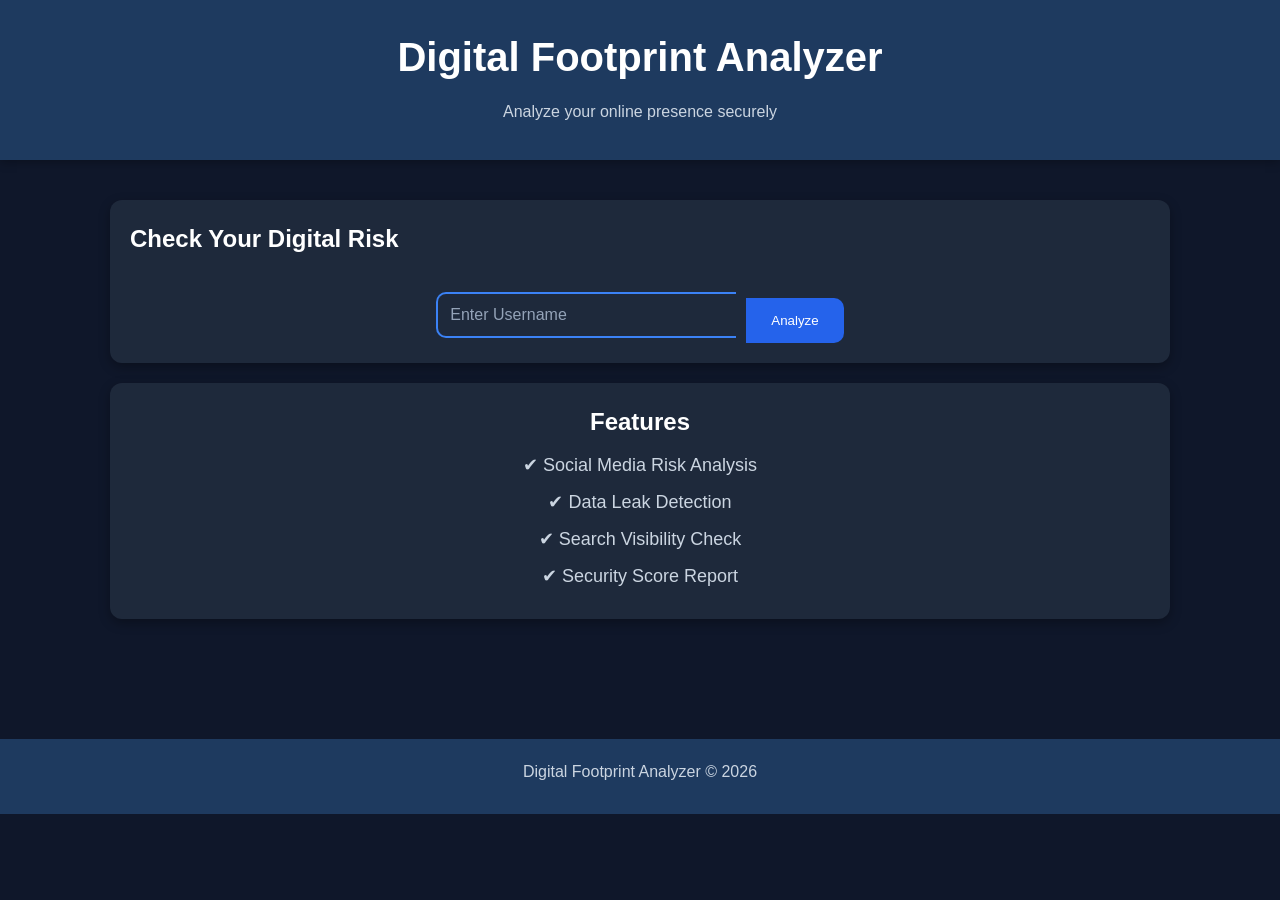
<file: frontend/index.html>
<!DOCTYPE html>
<html lang="en">

<head>
    <meta charset="UTF-8">
    <meta name="viewport" content="width=device-width, initial-scale=1.0">
    <title>Digital Footprint Analyzer</title>

    <link rel="stylesheet" href="css/style.css">
</head>

<body>

<header>
    <h1>Digital Footprint Analyzer</h1>
    <p>Analyze your online presence securely</p>
</header>

<main class="container">

    <!-- HERO SECTION -->
    <section class="card">

        <div class="hero">
            <h2>Check Your Digital Risk</h2>

            <form id="searchForm" class="search-box">

                <input 
                    type="text"
                    id="username"
                    placeholder="Enter Username"
                    required
                >

                <button type="submit">
                    Analyze
                </button>

            </form>

        </div>

    </section>

    <!-- FEATURES SECTION -->
    <section class="card features">

        <h2>Features</h2>

        <ul>
            <li>✔ Social Media Risk Analysis</li>
            <li>✔ Data Leak Detection</li>
            <li>✔ Search Visibility Check</li>
            <li>✔ Security Score Report</li>
        </ul>

    </section>

</main>

<footer>
    <p>Digital Footprint Analyzer © 2026</p>
</footer>

<script src="js/main.js"></script>

</body>

</html>
</file>
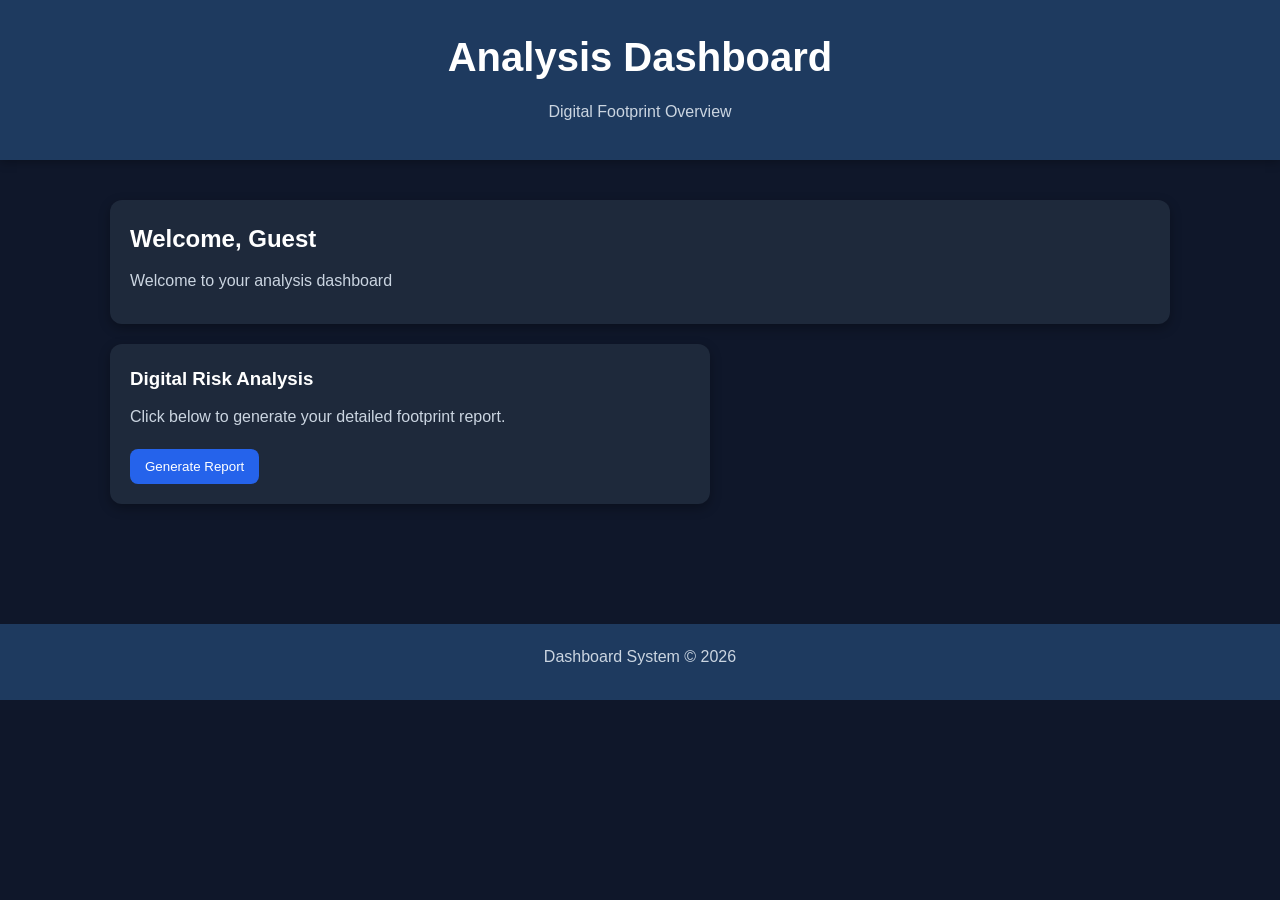
<file: frontend/dashboard.html>
<!DOCTYPE html>
<html lang="en">

<head>
    <meta charset="UTF-8">
    <meta name="viewport" content="width=device-width, initial-scale=1.0">
    <title>Dashboard</title>

    <link rel="stylesheet" href="css/style.css">
</head>

<body>

<header>
    <h1>Analysis Dashboard</h1>
    <p>Digital Footprint Overview</p>
</header>

<main class="container">

    <!-- USER INFO CARD -->
    <section class="card">

        <h2 id="userName">Loading...</h2>

        <p>Welcome to your analysis dashboard</p>

    </section>

    <!-- ANALYSIS CARD -->
    <section class="card dashboard-box">

        <h3>Digital Risk Analysis</h3>

        <p>
            Click below to generate your detailed footprint report.
        </p>

        <button onclick="generateReport()">
            Generate Report
        </button>

    </section>

</main>

<footer>
    <p>Dashboard System © 2026</p>
</footer>

<script src="js/main.js"></script>

<script>

    // Load username from index page
    const username = localStorage.getItem("username") || "Guest";
    document.getElementById("userName").innerText = "Welcome, " + username;

    // Generate report data
    function generateReport() {

        const reportData = {
            username: username,
            risk_score: Math.floor(Math.random() * 100),

            social_score: Math.floor(Math.random() * 100),
            leak_score: Math.floor(Math.random() * 100),
            search_score: Math.floor(Math.random() * 100),
            security_score: Math.floor(Math.random() * 100),

            risk_level: ""
        };

        // Risk logic
        if (reportData.risk_score > 70) {
            reportData.risk_level = "High Risk";
        } else if (reportData.risk_score > 40) {
            reportData.risk_level = "Medium Risk";
        } else {
            reportData.risk_level = "Low Risk";
        }

        // Save data
        localStorage.setItem("reportData", JSON.stringify(reportData));

        // Go to report page
        window.location.href = "report.html";
    }

</script>

</body>

</html>
</file>
<file: frontend/css/style.css>
/* ========================= */
/* RESET */
/* ========================= */

* {
    margin: 0;
    padding: 0;
    box-sizing: border-box;
    font-family: Arial, sans-serif;
}

/* ========================= */
/* BODY */
/* ========================= */

body {
    background: #0f172a;
    color: white;
    line-height: 1.6;
}

/* ========================= */
/* GLOBAL CONTAINER (FIX FOR CONGESTION) */
/* ========================= */

.container {
    max-width: 1100px;
    margin: auto;
    padding: 20px;
}

/* ========================= */
/* HEADER */
/* ========================= */

header {
    background: #1e3a5f;
    color: white;
    text-align: center;
    padding: 25px;
    box-shadow: 0 2px 10px rgba(0, 0, 0, 0.3);
}

header h1 {
    font-size: 40px;
}

/* ========================= */
/* TEXT SPACING FIX */
/* ========================= */

h1, h2, h3 {
    margin-bottom: 10px;
}

p {
    margin-bottom: 10px;
    color: #cbd5e1;
}

/* ========================= */
/* CARD SYSTEM (IMPORTANT FIX) */
/* ========================= */

.card {
    background: #1e293b;
    padding: 20px;
    margin: 20px 0;
    border-radius: 12px;
    box-shadow: 0 4px 12px rgba(0, 0, 0, 0.3);
}

/* ========================= */
/* SEARCH BOX (INDEX PAGE) */
/* ========================= */

.search-box {
    display: flex;
    justify-content: center;
    align-items: center;
    margin-top: 30px;
}

.search-box input {
    width: 500px;
    padding: 15px;
    font-size: 16px;
    border: 2px solid #3b82f6;
    border-right: none;
    border-radius: 10px 0 0 10px;
    background: #1e293b;
    color: white;
    outline: none;
}

.search-box input::placeholder {
    color: #94a3b8;
}

.search-box button {
    padding: 15px 25px;
    background: #2563eb;
    color: white;
    border: none;
    cursor: pointer;
    border-radius: 0 10px 10px 0;
    transition: 0.3s;
}

.search-box button:hover {
    background: #1d4ed8;
}

/* ========================= */
/* DASHBOARD BOX (now uses card) */
/* ========================= */

.dashboard-box {
    max-width: 600px;
    margin: 50px auto;
}

/* ========================= */
/* REPORT BOX (now uses card) */
/* ========================= */

.report-box {
    max-width: 700px;
    margin: 40px auto;
}

/* ========================= */
/* BUTTONS (GLOBAL) */
/* ========================= */

button {
    background: #2563eb;
    color: white;
    border: none;
    padding: 10px 15px;
    margin-top: 10px;
    border-radius: 8px;
    cursor: pointer;
    transition: 0.3s;
}

button:hover {
    background: #1d4ed8;
}

/* ========================= */
/* FEATURES SECTION (OPTIONAL HOME PAGE) */
/* ========================= */

.features {
    text-align: center;
    margin-top: 80px;
}

.features ul {
    list-style: none;
}

.features ul li {
    margin: 8px 0;
    color: #cbd5e1;
    font-size: 18px;
}

/* ========================= */
/* FOOTER */
/* ========================= */

footer {
    background: #1e3a5f;
    text-align: center;
    padding: 20px;
    margin-top: 80px;
    color: #cbd5e1;
}

/* ========================= */
/* RESPONSIVE DESIGN */
/* ========================= */

@media (max-width: 768px) {

    header h1 {
        font-size: 28px;
    }

    .search-box {
        flex-direction: column;
    }

    .search-box input {
        width: 90%;
        border-radius: 10px;
        border-right: 2px solid #3b82f6;
    }

    .search-box button {
        width: 90%;
        margin-top: 10px;
        border-radius: 10px;
    }

    .container {
        padding: 15px;
    }
}


body {
    background: #0f172a;
    color: white;
    font-family: Arial;
}

.container {
    max-width: 1100px;
    margin: auto;
    padding: 20px;
}

.card {
    background: #1e293b;
    padding: 20px;
    margin: 20px 0;
    border-radius: 12px;
}

button {
    background: #2563eb;
    color: white;
    padding: 10px 15px;
    border: none;
    border-radius: 8px;
    cursor: pointer;
}

button:hover {
    background: #1d4ed8;
}

.search-box input {
    padding: 12px;
    width: 300px;
}

.search-box button {
    margin-left: 10px;
}
</file>
